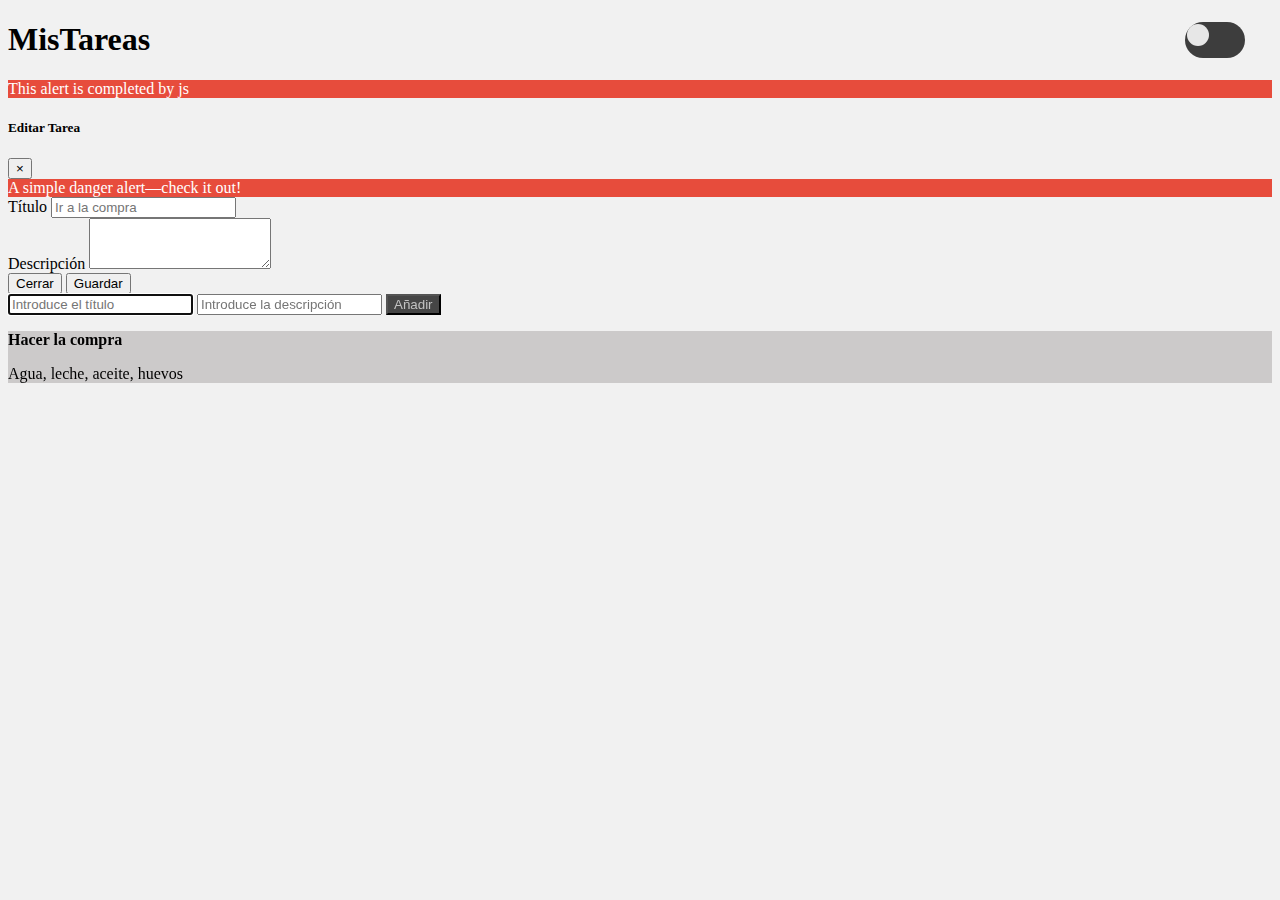
<file: index.html>
<!DOCTYPE html>
<html lang="es">
  <head>
    <meta charset="UTF-8" />
    <meta http-equiv="X-UA-Compatible" content="IE=edge" />
    <meta name="viewport" content="width=device-width, initial-scale=1.0" />
    <title>MisTareas</title>

    <!-- Favicon -->
    <link
      rel="apple-touch-icon"
      sizes="180x180"
      href="img/favicon/apple-touch-icon.png"
    />
    <link
      rel="icon"
      type="image/png"
      sizes="32x32"
      href="img/favicon/favicon-32x32.png"
    />
    <link
      rel="icon"
      type="image/png"
      sizes="16x16"
      href="img/favicon/favicon-16x16.png"
    />
    <link rel="manifest" href="/site.webmanifest" />

    <!-- Bootsrap 4.6 -->
    <link
      rel="stylesheet"
      href="https://cdn.jsdelivr.net/npm/bootstrap@4.6.0/dist/css/bootstrap.min.css"
      integrity="sha384-B0vP5xmATw1+K9KRQjQERJvTumQW0nPEzvF6L/Z6nronJ3oUOFUFpCjEUQouq2+l"
      crossorigin="anonymous"
    />

    <!-- FontAwesome 5.15.3 -->
    <link
      rel="stylesheet"
      href="https://cdnjs.cloudflare.com/ajax/libs/font-awesome/5.15.3/css/all.min.css"
      integrity="sha512-iBBXm8fW90+nuLcSKlbmrPcLa0OT92xO1BIsZ+ywDWZCvqsWgccV3gFoRBv0z+8dLJgyAHIhR35VZc2oM/gI1w=="
      crossorigin="anonymous"
      referrerpolicy="no-referrer"
    />

    <!-- Dark/Light theme -->
    <link rel="stylesheet" href="" id="cssFile" />

    <!-- Dark/light switch -->
    <link rel="stylesheet" href="css/switch.css" />

    <style>
      .alert-danger {
        background-color: #e74c3c;
        border: none;
        color: #ffffff;
      }
      ul {
        list-style-type: none;
        margin: 0;
        padding: 0;
      }
    </style>
  </head>

  <body>
    <div class="container">
      <h1 class="text-center mt-1">MisTareas</h1>
      <div class="alert alert-danger d-none" role="alert" id="alert">
        This alert is completed by js
      </div>

      <!-- Switch dark/light theme-->
      <div class="switch">
        <input type="checkbox" class="checkbox" id="checkbox" />
        <label for="checkbox" class="label">
          <i class="fas fa-sun"></i>
          <i class="fas fa-moon"></i>
          <div class="ball"></div>
        </label>
      </div>

      <!-- Modal -->
      <div
        class="modal fade"
        id="modal"
        tabindex="-1"
        role="dialog"
        aria-labelledby="exampleModalCenterTitle"
        aria-hidden="true"
      >
        <div class="modal-dialog modal-dialog-centered" role="document">
          <div class="modal-content">
            <div class="modal-header">
              <h5 class="modal-title">Editar Tarea</h5>
              <button
                type="button"
                class="close"
                data-dismiss="modal"
                aria-label="Close"
              >
                <span aria-hidden="true">&times;</span>
              </button>
            </div>
            <div class="modal-body">
              <div
                class="alert alert-danger d-none"
                role="alert"
                id="modal-alert"
              >
                A simple danger alert—check it out!
              </div>
              <form>
                <div class="form-group">
                  <label>Título</label>
                  <input
                    id="modal-title"
                    type="text"
                    class="form-control"
                    placeholder="Ir a la compra"
                  />
                </div>
                <div class="form-group">
                  <label>Descripción</label>
                  <textarea
                    class="form-control"
                    id="modal-description"
                    rows="3"
                  >
                  </textarea>
                </div>
              </form>
            </div>
            <div class="modal-footer">
              <button
                type="button"
                class="btn btn-secondary"
                data-dismiss="modal"
              >
                Cerrar
              </button>
              <button type="button" class="btn btn-info" id="modal-btn">
                Guardar
              </button>
            </div>
          </div>
        </div>
      </div>

      <!-- Add ToDo -->
      <form id="form" class="form">
        <input
          type="text"
          placeholder="Introduce el título"
          class="form-control"
          id="input-title"
          autofocus
        />
        <input
          type="text"
          placeholder="Introduce la descripción"
          class="form-control my-2"
          id="input-description"
        />
        <button class="btn btn-block btn-submit" type="button" id="add">
          Añadir
        </button>
      </form>

      <!-- ToDo List-->
      <div class="mt-4">
        <ul id="todoList"></ul>

        <!-- ToDo List completed-->

        <!-- <h3 class="mt-5">Completadas</h3>
        <div id="todoListCompleted">
          <div
            class="alert d-flex justify-content-between align-items-center task"
          >
            <div class="flex-column">
              <b><p class="m-0">Tarea Completada Test #1</p></b>
              <p class="mt-1 mb-0">
                Lorem ipsum dolor sit amet consectetur adipisicing elit. Commodi
                corrupti labore non eum aperiam, eos nisi nesciunt dignissimos
                expedita reprehenderit. Obcaecati sit molestiae voluptates
                quisquam reiciendis, aspernatur modi in magnam.
              </p>
            </div>
            <h3 class="m-0 d-inline-flex">
              <i class="fas fa-undo mr-3 undo" role="button"></i>
              <i class="fas fa-trash text-danger" role="button"></i>
            </h3>
          </div>
        </div> -->
      </div>
    </div>

    <!-- For switch ligh/dark theme -->
    <script src="js/theme.js"></script>

    <script src="js/index.js" type="module"></script>

    <!-- Bootstrap 4.6 JS -->
    <script
      src="https://code.jquery.com/jquery-3.5.1.slim.min.js"
      integrity="sha384-DfXdz2htPH0lsSSs5nCTpuj/zy4C+OGpamoFVy38MVBnE+IbbVYUew+OrCXaRkfj"
      crossorigin="anonymous"
    ></script>
    <script
      src="https://cdn.jsdelivr.net/npm/bootstrap@4.6.0/dist/js/bootstrap.bundle.min.js"
      integrity="sha384-Piv4xVNRyMGpqkS2by6br4gNJ7DXjqk09RmUpJ8jgGtD7zP9yug3goQfGII0yAns"
      crossorigin="anonymous"
    ></script>
  </body>
</html>
</file>
<file: css/switch.css>
body{
  transition: background 0.3s linear;
}

.switch{
  position: absolute;
  top: 22px;
  right: 35px;
}

.label {
  background-color: #3d3d3d;
  display: flex;
  align-items: center;
  justify-content: space-between;
  border-radius: 50px;
  position: relative;
  padding: 5px;
  height: 26px;
  width: 50px;
}

.checkbox {
  position: absolute;
  opacity: 0;
}

.ball {
  background-color: #e7e7e7;
  position: absolute;
  border-radius: 50px;
  top: 2px;
  left: 2px;
  width: 22px;
  height: 22px;
  transition: transform 0.2s linear;
}

.checkbox:checked + .label .ball {
  transform: translateX(24px);
}

.fa-sun {
  color: #ffa704;
}

.fa-moon {
  color: #ffa704;
}
</file>
